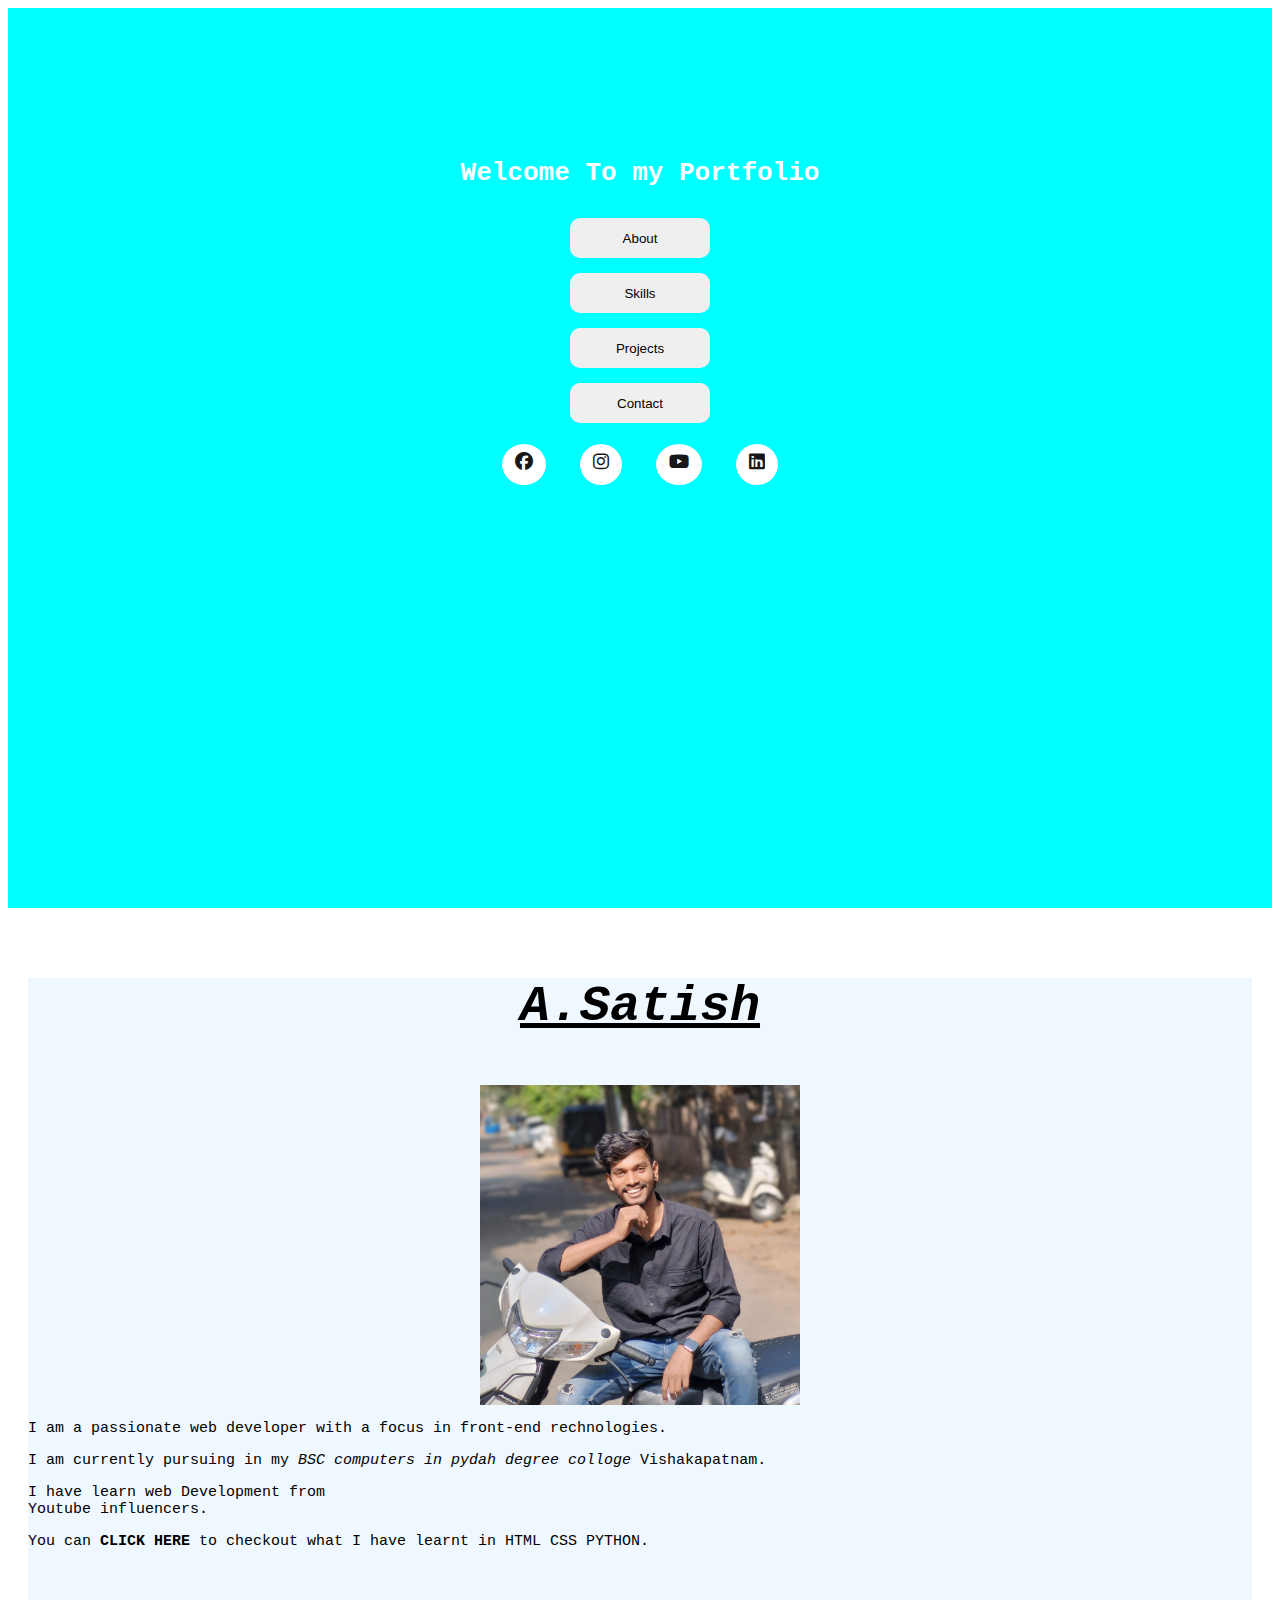
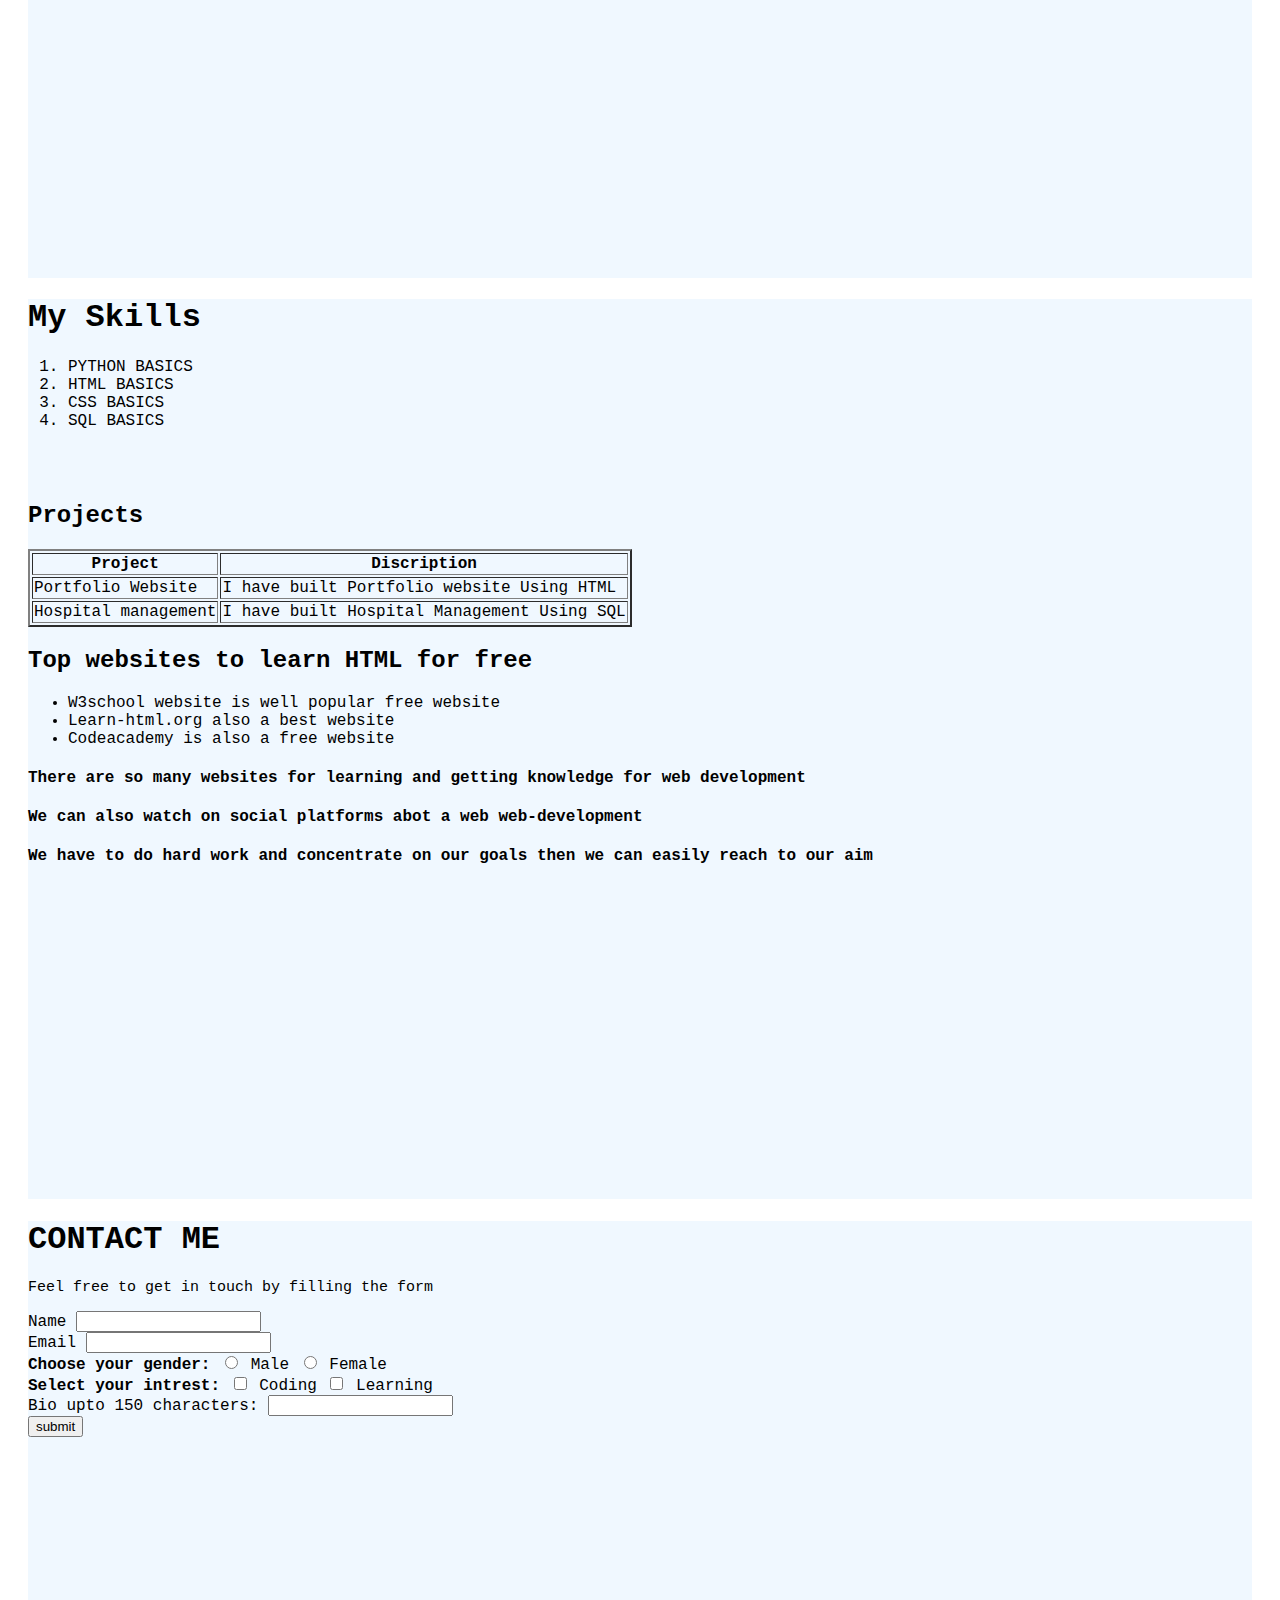
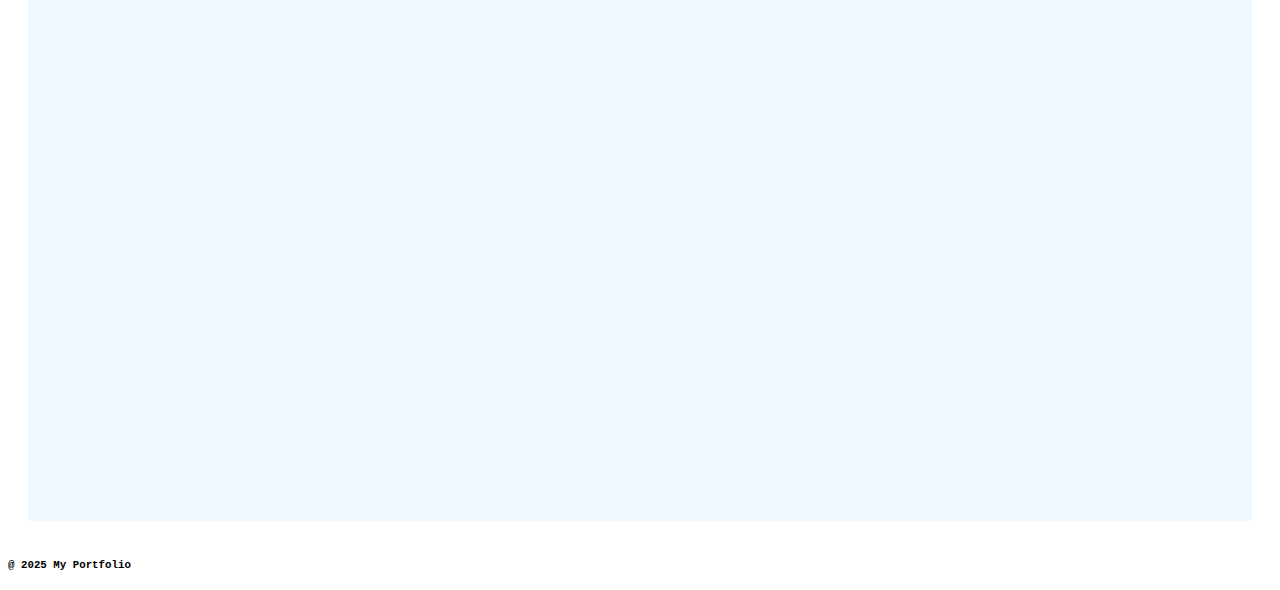
<file: index.html>
<!DOCTYPE html>
<html>
<head>
<title>
PROFILE
</title>
<link rel="stylesheet" href="styles.css">
<link rel="stylesheet" href="https://cdnjs.cloudflare.com/ajax/libs/font-awesome/6.7.2/css/all.min.css" integrity="sha512-Evv84Mr4kqVGRNSgIGL/F/aIDqQb7xQ2vcrdIwxfjThSH8CSR7PBEakCr51Ck+w+/U6swU2Im1vVX0SVk9ABhg==" crossorigin="anonymous" referrerpolicy="no-referrer" />
</head>
<body>
    <header>
<h1>
    <br>
    <br>
    <br>
    <br>
    <br>
Welcome To my Portfolio </h1>
<br>
<br>
 <a href="https://en.wikipedia.org/wiki/Web_development"> <button class="btn">
    About 
</button>
 </a>
 <br>
<a href="https://www.w3schools.com/whatis/"> 
<button class="btn">
    Skills
</button>
</a>
<br>
<a href="https://www.geeksforgeeks.org/html/web-development-projects/">
    <button class="btn"> 
        Projects
    </button>
</a>
<br>
<a href="mailto:asatish6305@gmail.com">
    <button class="btn">
        Contact
    </button>
</a>
<br>
<br>
<div class="icons">
        <a href="https://www.facebook.com/share/1BqZqNPTiA/"> <i class="fa-brands fa-facebook"></i></a>  <a href="https://www.instagram.com/satish____smiley/"> <i class="fa-brands fa-instagram"></i></a> <a href="https://www.youtube.com/@youthicongaming6819"> <i class="fa-brands fa-youtube"></i></a> <a href="https://www.linkedin.com/in/a-satish-22bb7435b?utm_source=share&utm_campaign=share_via&utm_content=profile&utm_medium=android_app"> <i class="fa-brands fa-linkedin"></i></a>

        </div>
</header>
<main>
<section id="about">
<h3><em>
    <u> <i>A.Satish</i></u>
</em>

</h3>
<div class="box">
<img src="my pic.jpg" alt="a person picture" width="320" height="320">
</div>

<p> I am a passionate web developer with a focus in front-end rechnologies.</p>
<p> I am currently pursuing in my <em> BSC computers in pydah degree colloge</em> Vishakapatnam.</p>
<p> I have learn web Development from <br> Youtube influencers. </p>
<p>You can <strong>CLICK HERE</strong> to checkout what I have learnt in HTML CSS PYTHON. </p>

</section>
<section >
<h1>
My Skills </h1>

<ol>
    <li> PYTHON BASICS </li>
    <li> HTML BASICS </li>
    <li> CSS BASICS </li>
    <li>SQL BASICS</li>

</ol>
    <br>
    <br>
    <h2>Projects</h2>
     <table border="2"> 
        <tr>
            <th> Project </th>
            <th> Discription </th>
        </tr>
        <tr>
            <td> Portfolio Website </td>
            <td> I have built Portfolio website Using HTML</td>
        </tr>
        <tr> 
            <td>Hospital management</td>
            <td>I have built Hospital Management Using SQL</td>
        </tr>

    </table>
    <h2>Top websites to learn HTML for free</h2>
    <ul>
        <li>W3school website is well popular free website</li>
        <li>Learn-html.org also a best website</li>
        <li>Codeacademy is also a free website</li>
    </ul>
    
    <h4>There are so many websites for learning and getting knowledge for web development</h4>
    <h4>We can also watch on social platforms abot a web web-development</h4>
    <h4>We have to do hard work and concentrate on our goals then we can easily reach to our aim</h4>
        
</section>
<section id="Contact">
    <h1> CONTACT ME </h1>
<p> Feel free to get in touch by filling the form </p>
<form action="">
    <label for="Name">Name</label>
    <input type="text">
    <br>
    <label for="Email">Email</label>
    <input type="email">
    <br>
    <b>Choose your gender:</b>
    <input type="radio" name="Male" id="Male">
    <label for="Male">Male</label>
    <input type="radio" name="Female" id="Female">
    <label for="Female">Female</label>
    <br>
    <b>Select your intrest:</b>
    <input type="checkbox" name="Coding" id="Coding">
    <label for="Coding">Coding</label>
    <input type="checkbox" name="Learning" id="Learning">
    <label for="Learning">Learning</label>
    <br>
    <label for="Bio">Bio upto 150 characters: </label>
    <input type="text">
    <br>
    <button type="submit">submit</button>
      </form>

    </section>

</main>
<footer>
    
   <h5>@ 2025 My Portfolio </h5>
   
</footer>




</body>

</html>
</file>
<file: styles.css>
body{
    font-family: monospace;
    
}
header{
    background-color: aqua;
    height:100vh;
    align-items: center;
    display: flex;
    flex-direction: column;
    max-width: 1440px;

}
.box{
    position: relative;
    align-items: center;
    display: flex;
    flex-direction: column;
}

.btn{
    height: 40px;
    width: 140px;
    border: none;
    border-radius: 10px;
}
.btn:hover{
    background-color: blue;
    color: white;
}
section{
    height: 100vh;
    border: 2px black;
    background-color:aliceblue;
}
main{
    padding: 20px;
    font-size: large;
}
header h1{
    color: white;
    margin: 0;
}
h3{
    color: black;
    font-size: 50px;
    text-align: center;

}
p{ font-size: 15px;
}
.icons a{
    text-decoration: none;
    padding: 13px;
    background-color: white;
    margin: 13px;
    border-radius: 50%;

}
.icons a i{
    font-size: large; 
    color: black;
    opacity: 0.9;
}
body{
    max-width: 1440px;
}
</file>
